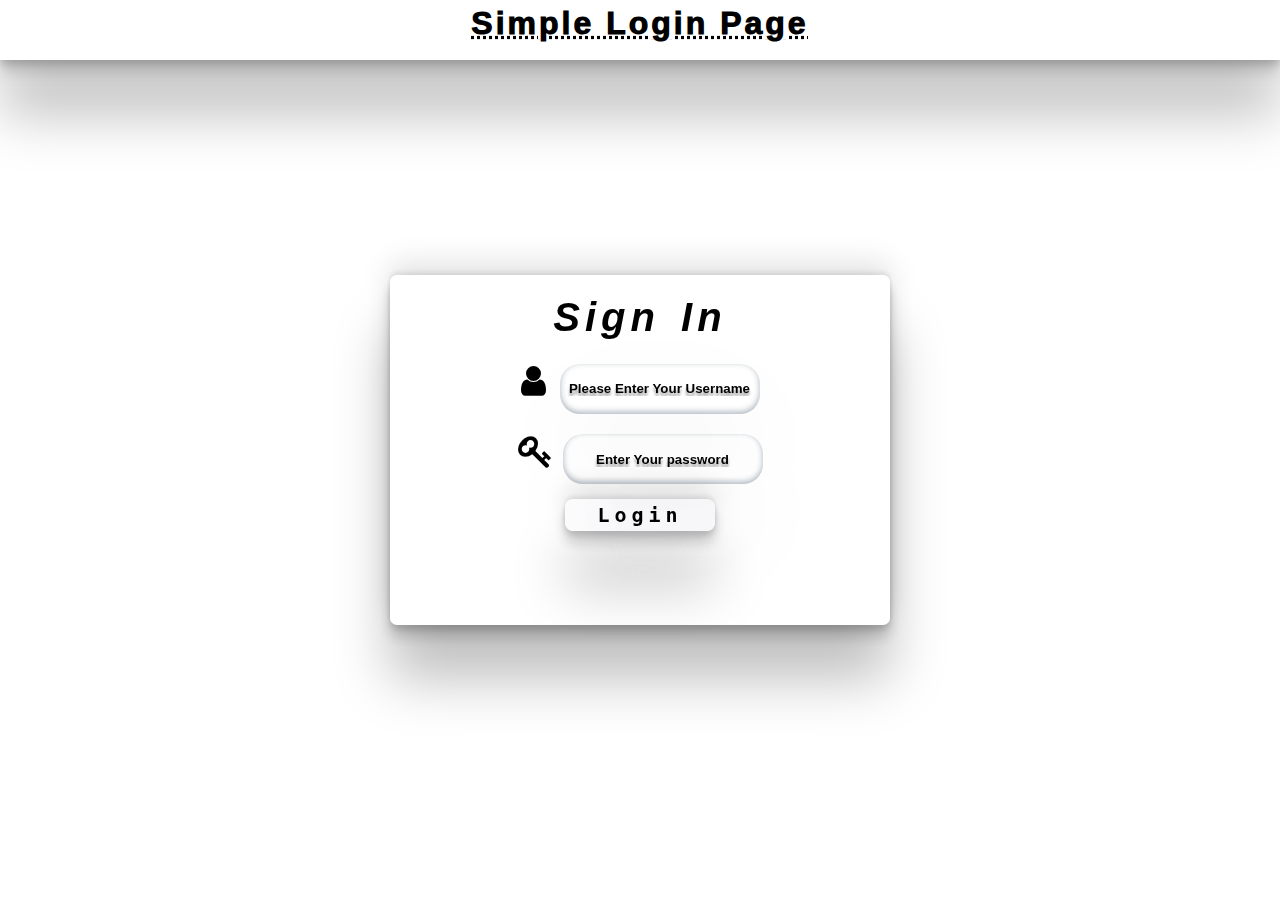
<file: index.html>
<!DOCTYPE html>
<html lang="en">
    <head>
        <title>Login Page</title>
        <meta charset="UTF-8">
        <meta name="viewport" content="width=device-width, initial-scale=1">
        <link href="style.css" rel="stylesheet">
        <link rel="stylesheet" href="https://cdnjs.cloudflare.com/ajax/libs/font-awesome/4.7.0/css/font-awesome.min.css">
    </head>
    <body>
<header>
    <h1 id="banner">Simple Login Page</h1>
</header>

        <div class="login">
        <form>
            <p class="title">Sign In</p>
            <i class="fa fa-solid fa-user fa-bounce" style="margin-top: 5px;padding: 0px 10px 0 0; font-size:35px"></i>
            <input type="username" name="username" id="username" placeholder="Please Enter Your Username">
            <br>
            <i class="fa fa-key" style="margin-top: 5px;padding: 0px 10px 0 0; font-size:35px" aria-hidden="true"></i><input type="password" name="password" id="password" placeholder="Enter Your password">
            <br><button id="submit" type="submit">Login</button>
            <p id="forgot" class="link"><a href="#">Forget Your password?</a></p>
            <p class="info">or</p>
            <p id="new" class="link"><a href="#">Create New Account</a></p>
        </form>
        <p id="text"></p>
    </div>

    </body>
    <script src="main.js">
        
    </script>
</html>
</file>
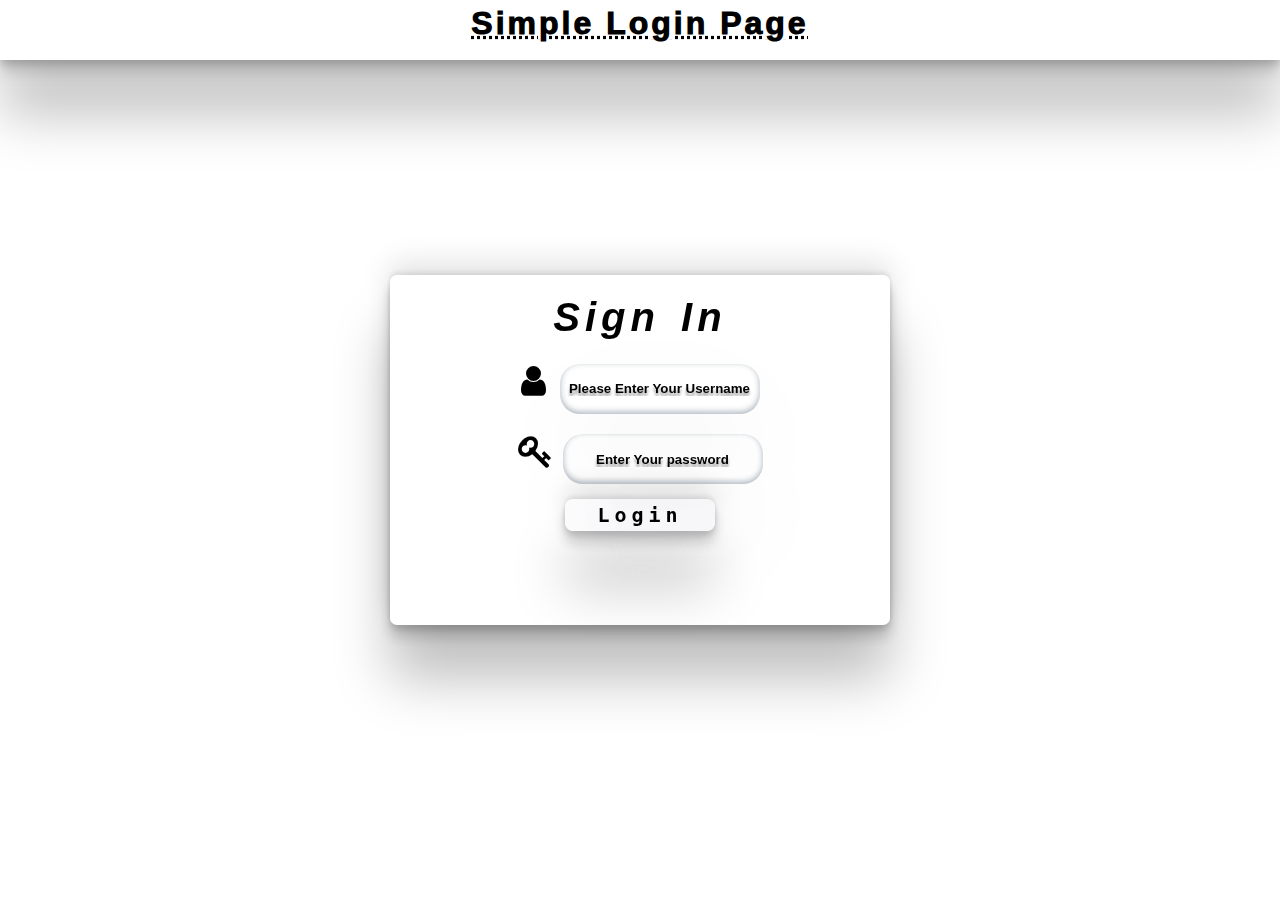
<file: login.html>
<!DOCTYPE html>
<html lang="en">
    <head>
        <title>Login Page</title>
        <meta charset="UTF-8">
        <meta name="viewport" content="width=device-width, initial-scale=1">
        <link href="style.css" rel="stylesheet">
        <link rel="stylesheet" href="https://cdnjs.cloudflare.com/ajax/libs/font-awesome/4.7.0/css/font-awesome.min.css">
    </head>
    <body>
<header>
    <h1 id="banner">Simple Login Page</h1>
</header>

        <div class="login">
        <form>
            <p class="title">Sign In</p>
            <i class="fa fa-solid fa-user fa-bounce" style="margin-top: 5px;padding: 0px 10px 0 0; font-size:35px"></i>
            <input type="username" name="username" id="username" placeholder="Please Enter Your Username">
            <br>
            <i class="fa fa-key" style="margin-top: 5px;padding: 0px 10px 0 0; font-size:35px" aria-hidden="true"></i><input type="password" name="password" id="password" placeholder="Enter Your password">
            <br><button id="submit" type="submit">Login</button>
            <p id="forgot" class="link"><a href="#">Forget Your password?</a></p>
            <p class="info">or</p>
            <p id="new" class="link"><a href="#">Create New Account</a></p>
        </form>
        <p id="text"></p>
    </div>

    </body>
    <script src="main.js">
        
    </script>
</html>
</file>
<file: style.css>
*{
    border:0;
    margin: 0;
    outline: 0;
}

body{
    background-image: url("https://static.vecteezy.com/system/resources/previews/001/978/310/non_2x/beautiful-dusk-at-mountains-scenery-free-vector.jpg");
background-position: center;
background-size: cover;
background-repeat: no-repeat;
background-attachment: fixed;
min-width: 450px;
overflow: auto;
}
header{
    background-color: transparent;
    height: 60px;
    min-width: 450px;
    border: 1;
    box-shadow: rgba(0, 0, 0, 0.25) 0px 54px 55px, rgba(0, 0, 0, 0.12) 0px -12px 30px, rgba(0, 0, 0, 0.12) 0px 4px 6px, rgba(0, 0, 0, 0.17) 0px 12px 13px, rgba(0, 0, 0, 0.09) 0px -3px 5px;
text-align: center;
}
#banner{
    padding-bottom:5px;
    letter-spacing: 3px;
    font-weight: 1000;
    padding-top: 5px;
    font-family: sans-serif;
    text-decoration: underline dotted;
    
    
}

.login{
    backdrop-filter: blur(2px);
    text-align: center;
    width: 480px;
    position: absolute;
    left: 50%;
    top: 50%;
    padding: 20px 10px ;
    height: 310px;
    transform: translate(-50%,-50%);
    border-radius: 7px;
    transition: 1.3s;
    
    box-shadow: rgba(0, 0, 0, 0.25) 0px 54px 55px, rgba(0, 0, 0, 0.12) 0px -12px 30px, rgba(0, 0, 0, 0.12) 0px 4px 6px, rgba(0, 0, 0, 0.17) 0px 12px 13px, rgba(0, 0, 0, 0.09) 0px -3px 5px;
}

form{
    display: block;
    justify-content: space-evenly;
}
.title{
    font-size: 40px;
    margin: 0px 10px 18px 10px;
    font-weight: 800;
    font-family: 'Franklin Gothic Medium', 'Arial Narrow', Arial, sans-serif;
    font-style: italic;
    letter-spacing: 5px;
    word-spacing: 5px;
}
#username{
    height: 40px;
    width: 190px;
    margin-bottom: 15px ;
    padding: 5px 5px;
    text-align: center;
    border-radius: 20px;
    background-color: transparent;
    transition: 1.2s;
    box-shadow: rgba(50, 50, 93, 0.25) 0px 50px 100px -20px, rgba(0, 0, 0, 0.3) 0px 30px 60px -30px, rgba(10, 37, 64, 0.35) 0px -2px 6px 0px inset;
}

#username:hover{
transform: scale(1.1, 1.1);
}
#username::placeholder{
    color: rgb(0, 0, 0);
    font-weight: 700;
  
    text-shadow: 0px 4px 3px rgba(0,0,0,0.4),
             0px 8px 13px rgba(0,0,0,0.1),
             0px 18px 23px rgba(0,0,0,0.1);

}
#password{
    height: 40px;
    width: 190px;
    padding: 5px;
    margin-bottom: 15px ;
    text-align: center;
    border-radius: 20px;
    background-color: transparent;
    transition: 1.2s;
    box-shadow: rgba(50, 50, 93, 0.25) 0px 50px 100px -20px, rgba(0, 0, 0, 0.3) 0px 30px 60px -30px, rgba(10, 37, 64, 0.35) 0px -2px 6px 0px inset;
}
#password:hover{
    transform: scale(1.1, 1.1);
    }
    #password::placeholder{
        color: rgb(0, 0, 0);
        font-weight: 700;
      
        text-shadow: 0px 4px 3px rgba(0,0,0,0.4),
                 0px 8px 13px rgba(0,0,0,0.1),
                 0px 18px 23px rgba(0,0,0,0.1);
    
    }
#submit
{
  background: transparent;
  box-shadow: rgba(0, 0, 0, 0.25) 0px 54px 55px, rgba(0, 0, 0, 0.12) 0px -12px 30px, rgba(0, 0, 0, 0.12) 0px 4px 6px, rgba(0, 0, 0, 0.17) 0px 12px 13px, rgba(0, 0, 0, 0.09) 0px -3px 5px;
  height:32px;
  width: 150px;
  font-size: 20px;
  font-family: monospace;
  font-weight: 900;
  letter-spacing: 5px;
  border-radius: 8px;
  backdrop-filter: blur(15px);
  transition: 1.2s;

}
#submit:hover{
    transform: scale(1.1, 1.1);
    }
 a{
    text-decoration: none;
    color: white;
 }

 .link{
    margin-top: 10px;
    transition: 1.2s;
 }
 .info{
    color: white;
    font-size: 20px;
    font-style: oblique;
    cursor: alias;
 }
 .link:hover{
    transform: scale(1.1, 1.1);
 }
</file>
